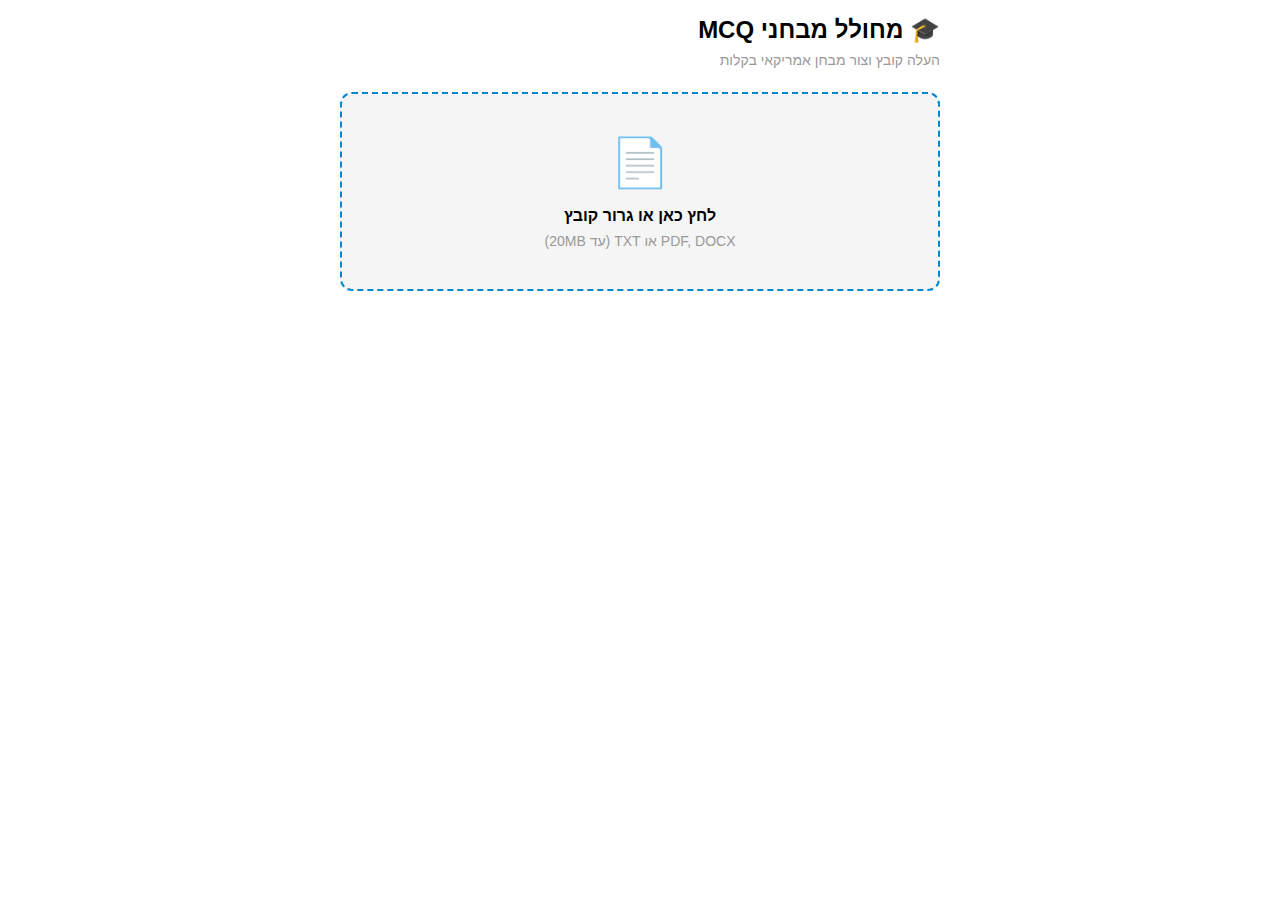
<file: webapp/miniapp.html>
<!DOCTYPE html>
<html lang="he" dir="rtl">
<head>
    <meta charset="UTF-8">
    <meta name="viewport" content="width=device-width, initial-scale=1.0, maximum-scale=1.0, user-scalable=no">
    <title>מחולל מבחנים - Mini App</title>
    <script src="https://telegram.org/js/telegram-web-app.js"></script>
    <style>
        * {
            margin: 0;
            padding: 0;
            box-sizing: border-box;
        }
        
        body {
            font-family: -apple-system, BlinkMacSystemFont, 'Segoe UI', Roboto, Arial, sans-serif;
            background: var(--tg-theme-bg-color, #ffffff);
            color: var(--tg-theme-text-color, #000000);
            padding: 16px;
            min-height: 100vh;
        }
        
        .container {
            max-width: 600px;
            margin: 0 auto;
        }
        
        h1 {
            font-size: 24px;
            margin-bottom: 8px;
            color: var(--tg-theme-text-color);
        }
        
        .subtitle {
            color: var(--tg-theme-hint-color, #999);
            margin-bottom: 24px;
            font-size: 14px;
        }
        
        .upload-area {
            border: 2px dashed var(--tg-theme-button-color, #0088cc);
            border-radius: 12px;
            padding: 40px 20px;
            text-align: center;
            background: var(--tg-theme-secondary-bg-color, #f5f5f5);
            margin-bottom: 24px;
            cursor: pointer;
            transition: all 0.3s ease;
        }
        
        .upload-area:hover {
            border-color: var(--tg-theme-link-color, #0066aa);
            background: var(--tg-theme-bg-color, #ffffff);
        }
        
        .upload-area.dragover {
            background: var(--tg-theme-button-color, #0088cc);
            opacity: 0.2;
        }
        
        .upload-icon {
            font-size: 48px;
            margin-bottom: 16px;
        }
        
        input[type="file"] {
            display: none;
        }
        
        .file-info {
            background: var(--tg-theme-secondary-bg-color, #f5f5f5);
            padding: 16px;
            border-radius: 8px;
            margin-bottom: 16px;
            display: none;
        }
        
        .file-info.show {
            display: block;
        }
        
        .file-name {
            font-weight: bold;
            margin-bottom: 8px;
        }
        
        .file-stats {
            display: flex;
            gap: 16px;
            font-size: 14px;
            color: var(--tg-theme-hint-color, #999);
        }
        
        .questions-selector {
            background: var(--tg-theme-secondary-bg-color, #f5f5f5);
            padding: 16px;
            border-radius: 8px;
            margin-bottom: 16px;
            display: none;
        }
        
        .questions-selector.show {
            display: block;
        }
        
        .questions-selector h3 {
            margin-bottom: 12px;
            font-size: 16px;
        }
        
        .quick-select {
            display: grid;
            grid-template-columns: repeat(4, 1fr);
            gap: 8px;
            margin-bottom: 16px;
        }
        
        .quick-btn {
            padding: 12px;
            border: 2px solid var(--tg-theme-button-color, #0088cc);
            background: var(--tg-theme-bg-color, #ffffff);
            color: var(--tg-theme-button-color, #0088cc);
            border-radius: 8px;
            cursor: pointer;
            font-size: 14px;
            font-weight: bold;
            transition: all 0.2s;
        }
        
        .quick-btn:hover, .quick-btn.active {
            background: var(--tg-theme-button-color, #0088cc);
            color: var(--tg-theme-button-text-color, #ffffff);
        }
        
        .custom-input {
            display: flex;
            gap: 8px;
            align-items: center;
        }
        
        .custom-input input {
            flex: 1;
            padding: 12px;
            border: 2px solid var(--tg-theme-button-color, #0088cc);
            border-radius: 8px;
            font-size: 16px;
            background: var(--tg-theme-bg-color, #ffffff);
            color: var(--tg-theme-text-color, #000000);
        }
        
        .custom-input label {
            font-size: 14px;
        }
        
        .progress-area {
            display: none;
            text-align: center;
            padding: 24px;
        }
        
        .progress-area.show {
            display: block;
        }
        
        .spinner {
            width: 50px;
            height: 50px;
            border: 4px solid var(--tg-theme-hint-color, #e0e0e0);
            border-top-color: var(--tg-theme-button-color, #0088cc);
            border-radius: 50%;
            animation: spin 1s linear infinite;
            margin: 0 auto 16px;
        }
        
        @keyframes spin {
            to { transform: rotate(360deg); }
        }
        
        .result-area {
            display: none;
            text-align: center;
            padding: 24px;
        }
        
        .result-area.show {
            display: block;
        }
        
        .success-icon {
            font-size: 64px;
            margin-bottom: 16px;
        }
        
        .button {
            width: 100%;
            padding: 16px;
            background: var(--tg-theme-button-color, #0088cc);
            color: var(--tg-theme-button-text-color, #ffffff);
            border: none;
            border-radius: 8px;
            font-size: 16px;
            font-weight: bold;
            cursor: pointer;
            transition: opacity 0.2s;
        }
        
        .button:hover {
            opacity: 0.9;
        }
        
        .button:disabled {
            opacity: 0.5;
            cursor: not-allowed;
        }
        
        .button.secondary {
            background: transparent;
            color: var(--tg-theme-button-color, #0088cc);
            border: 2px solid var(--tg-theme-button-color, #0088cc);
            margin-top: 8px;
        }
        
        .files-list {
            margin-bottom: 16px;
        }
        
        .file-item {
            background: var(--tg-theme-secondary-bg-color, #f5f5f5);
            padding: 12px;
            border-radius: 8px;
            margin-bottom: 8px;
            display: flex;
            justify-content: space-between;
            align-items: center;
        }
        
        .remove-btn {
            background: #ff4444;
            color: white;
            border: none;
            padding: 6px 12px;
            border-radius: 4px;
            cursor: pointer;
            font-size: 12px;
        }
    </style>
</head>
<body>
    <div class="container">
        <h1>🎓 מחולל מבחני MCQ</h1>
        <p class="subtitle">העלה קובץ וצור מבחן אמריקאי בקלות</p>
        
        <!-- Upload Area -->
        <div class="upload-area" id="uploadArea">
            <div class="upload-icon">📄</div>
            <div>
                <strong>לחץ כאן או גרור קובץ</strong>
                <p style="font-size: 14px; color: var(--tg-theme-hint-color, #999); margin-top: 8px;">
                    PDF, DOCX או TXT (עד 20MB)
                </p>
            </div>
            <input type="file" id="fileInput" accept=".pdf,.docx,.txt">
        </div>
        
        <!-- Files List -->
        <div class="files-list" id="filesList"></div>
        
        <!-- File Info -->
        <div class="file-info" id="fileInfo">
            <div class="file-name" id="fileName"></div>
            <div class="file-stats">
                <span id="fileSize"></span>
                <span id="wordCount"></span>
            </div>
        </div>
        
        <!-- Questions Selector -->
        <div class="questions-selector" id="questionsSelector">
            <h3>כמה שאלות?</h3>
            <div class="quick-select">
                <button class="quick-btn" data-count="5">5</button>
                <button class="quick-btn" data-count="10">10</button>
                <button class="quick-btn" data-count="15">15</button>
                <button class="quick-btn" data-count="20">20</button>
            </div>
            <div class="custom-input">
                <label>מותאם אישית:</label>
                <input type="number" id="customCount" min="3" max="50" placeholder="3-50">
            </div>
        </div>
        
        <!-- Generate Button -->
        <button class="button" id="generateBtn" style="display: none;">
            ✨ צור מבחן
        </button>
        
        <!-- Progress -->
        <div class="progress-area" id="progressArea">
            <div class="spinner"></div>
            <p><strong>יוצר את המבחן...</strong></p>
            <p style="font-size: 14px; color: var(--tg-theme-hint-color, #999); margin-top: 8px;">
                זה יכול לקחת 10-60 שניות
            </p>
        </div>
        
        <!-- Result -->
        <div class="result-area" id="resultArea">
            <div class="success-icon">✅</div>
            <h2>המבחן מוכן!</h2>
            <p style="margin: 16px 0; color: var(--tg-theme-hint-color, #999);">
                המבחן נשלח אליך בצ'אט
            </p>
            <button class="button" onclick="resetApp()">צור מבחן נוסף</button>
            <button class="button secondary" onclick="Telegram.WebApp.close()">סגור</button>
        </div>
    </div>
    
    <script>
        // Telegram WebApp API
        const tg = window.Telegram.WebApp;
        tg.expand();
        tg.enableClosingConfirmation();
        
        // State
        let uploadedFiles = [];
        let selectedQuestionCount = 10;
        
        // Elements
        const uploadArea = document.getElementById('uploadArea');
        const fileInput = document.getElementById('fileInput');
        const filesList = document.getElementById('filesList');
        const fileInfo = document.getElementById('fileInfo');
        const questionsSelector = document.getElementById('questionsSelector');
        const generateBtn = document.getElementById('generateBtn');
        const progressArea = document.getElementById('progressArea');
        const resultArea = document.getElementById('resultArea');
        
        // Upload handling
        uploadArea.addEventListener('click', () => fileInput.click());
        
        fileInput.addEventListener('change', (e) => {
            const file = e.target.files[0];
            if (file) handleFile(file);
        });
        
        // Drag & Drop
        uploadArea.addEventListener('dragover', (e) => {
            e.preventDefault();
            uploadArea.classList.add('dragover');
        });
        
        uploadArea.addEventListener('dragleave', () => {
            uploadArea.classList.remove('dragover');
        });
        
        uploadArea.addEventListener('drop', (e) => {
            e.preventDefault();
            uploadArea.classList.remove('dragover');
            const file = e.dataTransfer.files[0];
            if (file) handleFile(file);
        });
        
        // Handle file
        function handleFile(file) {
            // Validate file type
            const validTypes = ['application/pdf', 'application/vnd.openxmlformats-officedocument.wordprocessingml.document', 'text/plain'];
            if (!validTypes.includes(file.type) && !file.name.match(/\.(pdf|docx|txt)$/i)) {
                tg.showAlert('סוג קובץ לא נתמך. השתמש ב-PDF, DOCX או TXT');
                return;
            }
            
            // Validate file size (20MB)
            if (file.size > 20 * 1024 * 1024) {
                tg.showAlert('הקובץ גדול מדי. מקסימום 20MB');
                return;
            }
            
            // Add to list
            uploadedFiles.push(file);
            updateFilesList();
            
            // Show selectors
            questionsSelector.classList.add('show');
            generateBtn.style.display = 'block';
            
            tg.showPopup({
                title: 'הקובץ התווסף!',
                message: 'רוצה להוסיף עוד קבצים?',
                buttons: [
                    {id: 'more', type: 'default', text: 'הוסף עוד'},
                    {id: 'continue', type: 'ok', text: 'המשך'}
                ]
            });
        }
        
        // Update files list
        function updateFilesList() {
            if (uploadedFiles.length === 0) {
                filesList.innerHTML = '';
                return;
            }
            
            filesList.innerHTML = uploadedFiles.map((file, index) => `
                <div class="file-item">
                    <div>
                        <strong>${file.name}</strong><br>
                        <span style="font-size: 12px; color: var(--tg-theme-hint-color, #999);">
                            ${(file.size / 1024 / 1024).toFixed(2)} MB
                        </span>
                    </div>
                    <button class="remove-btn" onclick="removeFile(${index})">🗑️ הסר</button>
                </div>
            `).join('');
        }
        
        // Remove file
        function removeFile(index) {
            uploadedFiles.splice(index, 1);
            updateFilesList();
            
            if (uploadedFiles.length === 0) {
                questionsSelector.classList.remove('show');
                generateBtn.style.display = 'none';
            }
        }
        
        // Quick select buttons
        document.querySelectorAll('.quick-btn').forEach(btn => {
            btn.addEventListener('click', () => {
                document.querySelectorAll('.quick-btn').forEach(b => b.classList.remove('active'));
                btn.classList.add('active');
                selectedQuestionCount = parseInt(btn.dataset.count);
                document.getElementById('customCount').value = '';
            });
        });
        
        // Custom count
        document.getElementById('customCount').addEventListener('input', (e) => {
            const value = parseInt(e.target.value);
            if (value >= 3 && value <= 50) {
                selectedQuestionCount = value;
                document.querySelectorAll('.quick-btn').forEach(b => b.classList.remove('active'));
            }
        });
        
        // Generate button
        generateBtn.addEventListener('click', async () => {
            if (uploadedFiles.length === 0) {
                tg.showAlert('אנא העלה לפחות קובץ אחד');
                return;
            }
            
            if (!selectedQuestionCount) {
                tg.showAlert('אנא בחר כמות שאלות');
                return;
            }
            
            // Close Mini App and send message to bot
            const message = `רוצה ליצור מבחן עם ${selectedQuestionCount} שאלות.\n\nהעלה את הקבצים בצ'אט הרגיל ↓`;
            
            tg.showPopup({
                title: '📤 המשך בצ\'אט',
                message: 'כדי להעלות קבצים, תצטרך להשתמש בצ\'אט הרגיל.\n\nהעלה את הקבצים שלך שם ואז שלח את מספר השאלות: ' + selectedQuestionCount,
                buttons: [
                    {id: 'ok', type: 'ok', text: 'בסדר, הבנתי'}
                ]
            }, (buttonId) => {
                if (buttonId === 'ok') {
                    // Send the question count as data
                    tg.sendData(JSON.stringify({
                        action: 'set_question_count',
                        count: selectedQuestionCount
                    }));
                    tg.close();
                }
            });
        });
        
        // Reset app
        function resetApp() {
            uploadedFiles = [];
            selectedQuestionCount = 10;
            
            uploadArea.style.display = 'block';
            filesList.innerHTML = '';
            fileInfo.classList.remove('show');
            questionsSelector.classList.remove('show');
            generateBtn.style.display = 'none';
            progressArea.classList.remove('show');
            resultArea.classList.remove('show');
            
            document.querySelectorAll('.quick-btn').forEach(b => b.classList.remove('active'));
            document.getElementById('customCount').value = '';
        }
        
        // Set default selection
        document.querySelector('[data-count="10"]').classList.add('active');
    </script>
</body>
</html>
</file>
